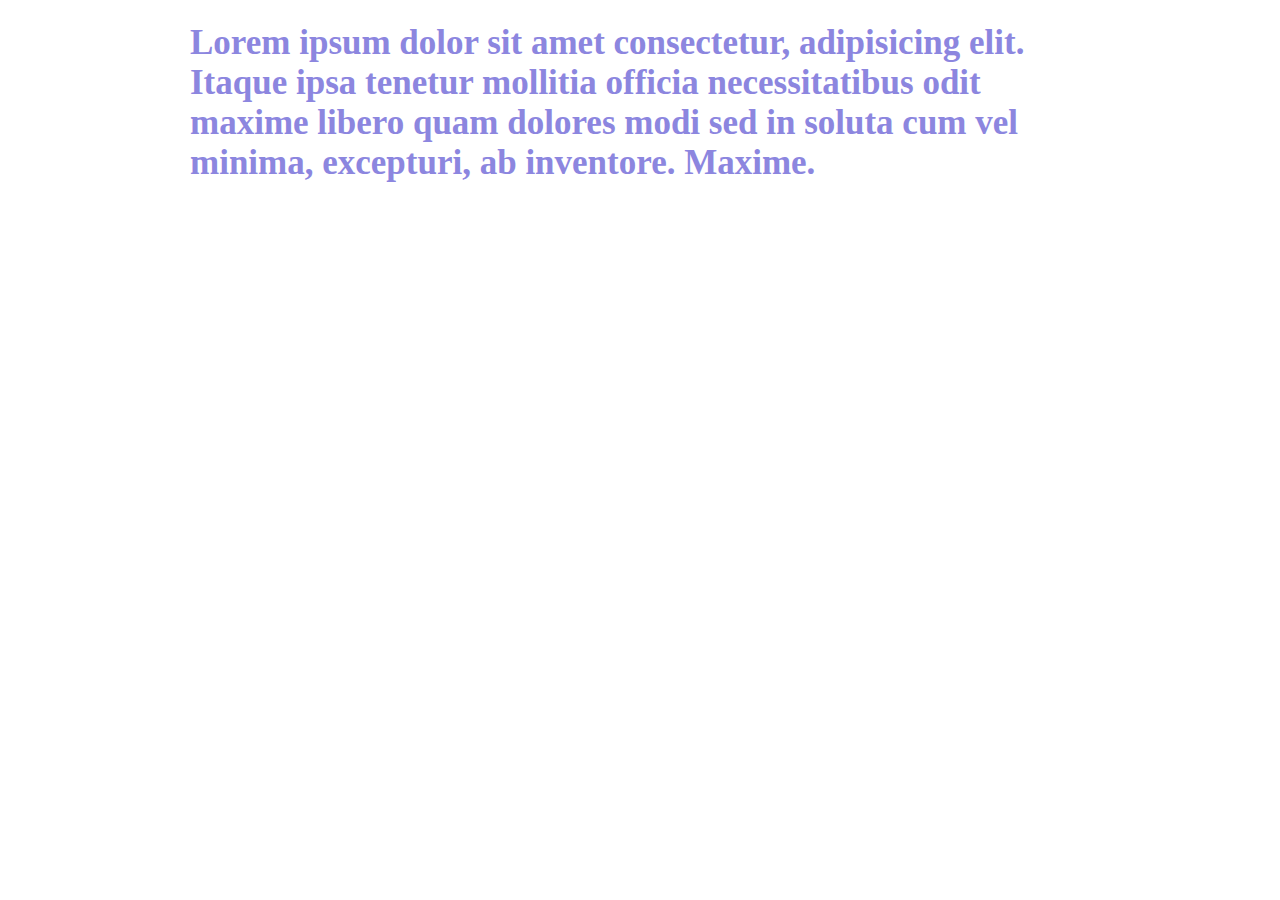
<file: css-responsive/index.html>
<!DOCTYPE html>
<html lang="en">
<head>
    <meta charset="UTF-8">
    <meta name="viewport" content="width=device-width, initial-scale=1.0">
    <title>Document</title>
    <link rel="stylesheet" href="css-responsive.css">
</head>
<body>
    <h1 class="title">Lorem ipsum dolor sit amet consectetur, adipisicing elit. Itaque ipsa tenetur mollitia officia necessitatibus odit maxime libero quam dolores modi sed in soluta cum vel minima, excepturi, ab inventore. Maxime.</h1>
</body>
</html>
</file>
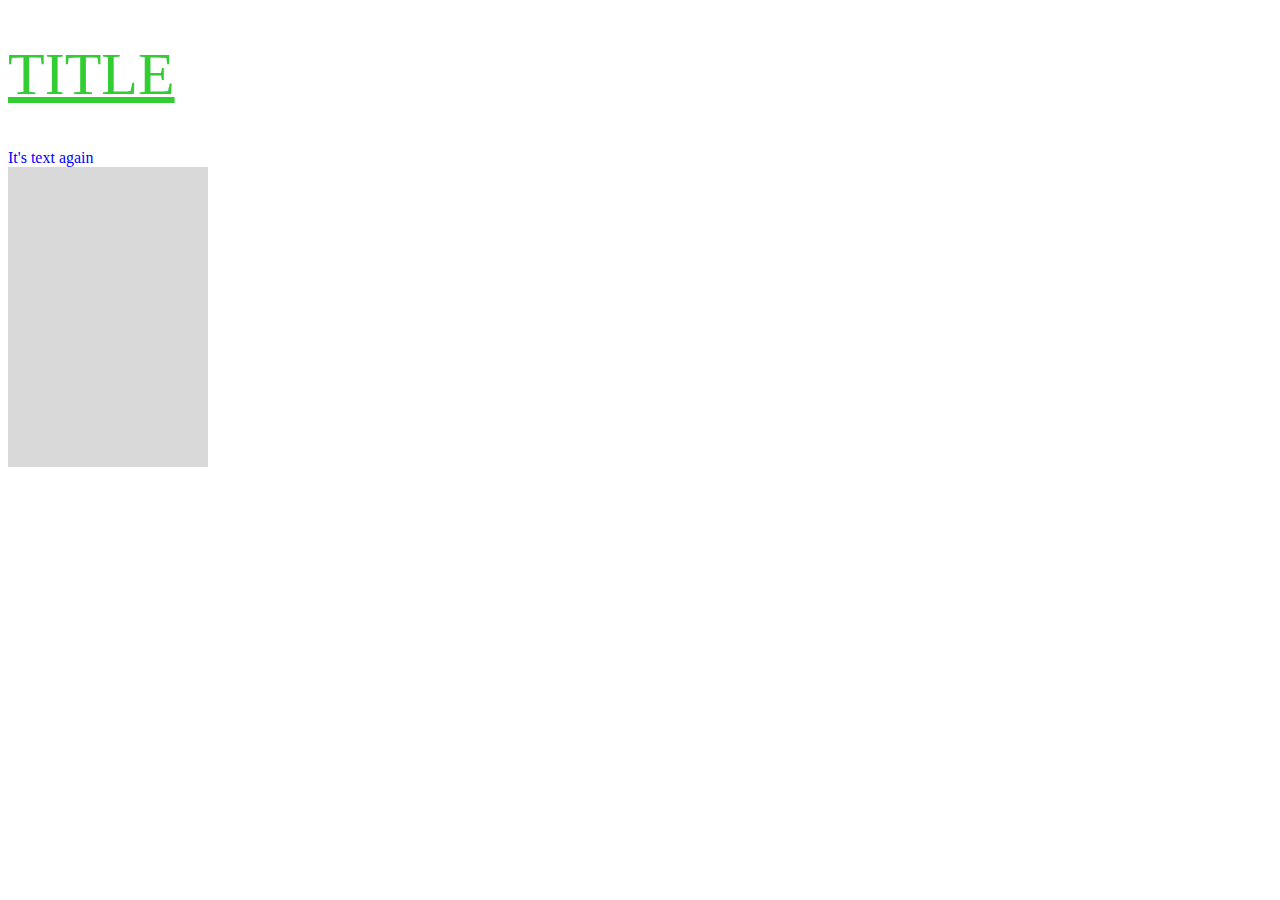
<file: new-project/index.html>
<!DOCTYPE html>
<html lang="en">
<head>
    <meta charset="UTF-8">
    <meta name="viewport" content="width=device-width, initial-scale=1.0">
    <title>Document</title>
    <link rel="stylesheet" href="style.css">
</head>
<body>
    <h1>title</h1>
    <div>
        <div>
            <span>It's text again</span>
    </div>
    </div>
    <div class="box">

    </div>
</body>
</html>
</file>
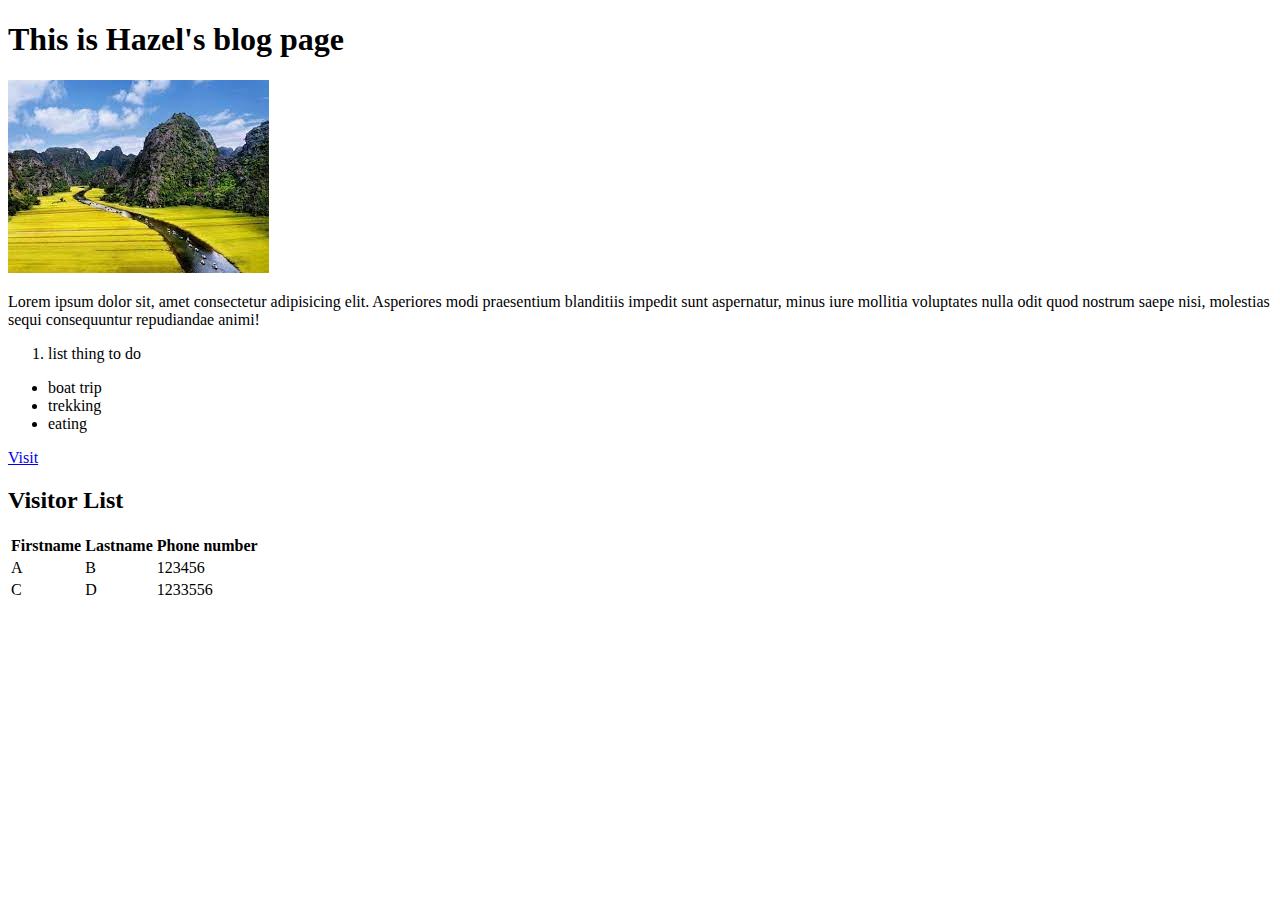
<file: google-search-page/blog.html>
<!DOCTYPE html>
<html lang="en">
<head>
    <meta charset="UTF-8">
    <meta name="viewport" content="width=device-width, initial-scale=1.0">
    <title>Blog</title>
</head>
<body>
    <h1>This is Hazel's blog page</h1>
    <img src="[data-uri]" alt="NB">
    <p>Lorem ipsum dolor sit, amet consectetur adipisicing elit. Asperiores modi praesentium blanditiis impedit sunt aspernatur, minus iure mollitia voluptates nulla odit quod nostrum saepe nisi, molestias sequi consequuntur repudiandae animi!</p>
    <ol>
        <li>list thing to do</li>
    </ol>
    <ul>
        <li>boat trip</li> 
        <li>trekking</li>
        <li>eating</li>
    </ul>
    <a href="https://www.google.com/imgres?imgurl=https%3A%2F%2Fassets.bucketlistly.blog%2Fsites%2F5adf778b6eabcc00190b75b1%2Fcontent_entry5adf77af6eabcc00190b75b6%2F5ae3658ec2c8d8000bb0ea02%2Ffiles%2Fninh-binh-tam-coc-vietnam-main-image-hd-op.jpg&tbnid=g_W1TJqQ4oNPqM&vet=12ahUKEwj87OyllOmCAxWyglYBHQ-BAycQMygHegQIARB7..i&imgrefurl=https%3A%2F%2Fwww.bucketlistly.blog%2Fposts%2Fbest-things-to-do-ninh-binh-vietnam&docid=RHOz6MIYQMp0SM&w=2000&h=1426&q=ninh%20binh&ved=2ahUKEwj87OyllOmCAxWyglYBHQ-BAycQMygHegQIARB7">Visit</a>
    <div>
    <h2>Visitor List </h2>
    <table>
        <tr>
            <th>Firstname</th>
            <th>Lastname</th>
            <th>Phone number</th>
        </tr>
        <tr>
            <td>A</td>
            <td>B</td>
            <td>123456</td>
        </tr>
        <tr>
            <td>C</td>
            <td>D</td>
            <td>1233556</td>
        </tr>
    </table>
</div>
</body>
</html>
</file>
<file: css-responsive/css-responsive.css>
:root {
--branch-purple: #8c86df;
--branch-yellow: yellow;

--screen-xs: 320px;
--screen-sm: 400px;
--screen-md: 700px;
--screen-lg: 1024px;
}





.title {
    font-size: 35px;
    color: var(--branch-purple);
    @media screen and (max-width: 600px){
        font-size: 22px;
        color: red;
        }
        @media screen and (min-width) and (max-width) {
            
        } 
    }
body {
    max-width: 900px;
    margin: 0 auto;
}
</file>
<file: new-project/style.css>
h1 {
    color: limegreen;
    font-size: 60px;
    font-weight: normal;
    text-decoration: underline;
    text-transform: uppercase;
}
div {
    color: aquamarine;
}
span {
    color: blue;
}
.box {
    width: 200px;
    height: 300px;
    background-color: #d9d9d9;
    /* margin: 0 auto; */
}
.box:hover {
    background-color: #00f;
    cursor: pointer;
    width: 250px;
    height: 350px;
}
</file>
